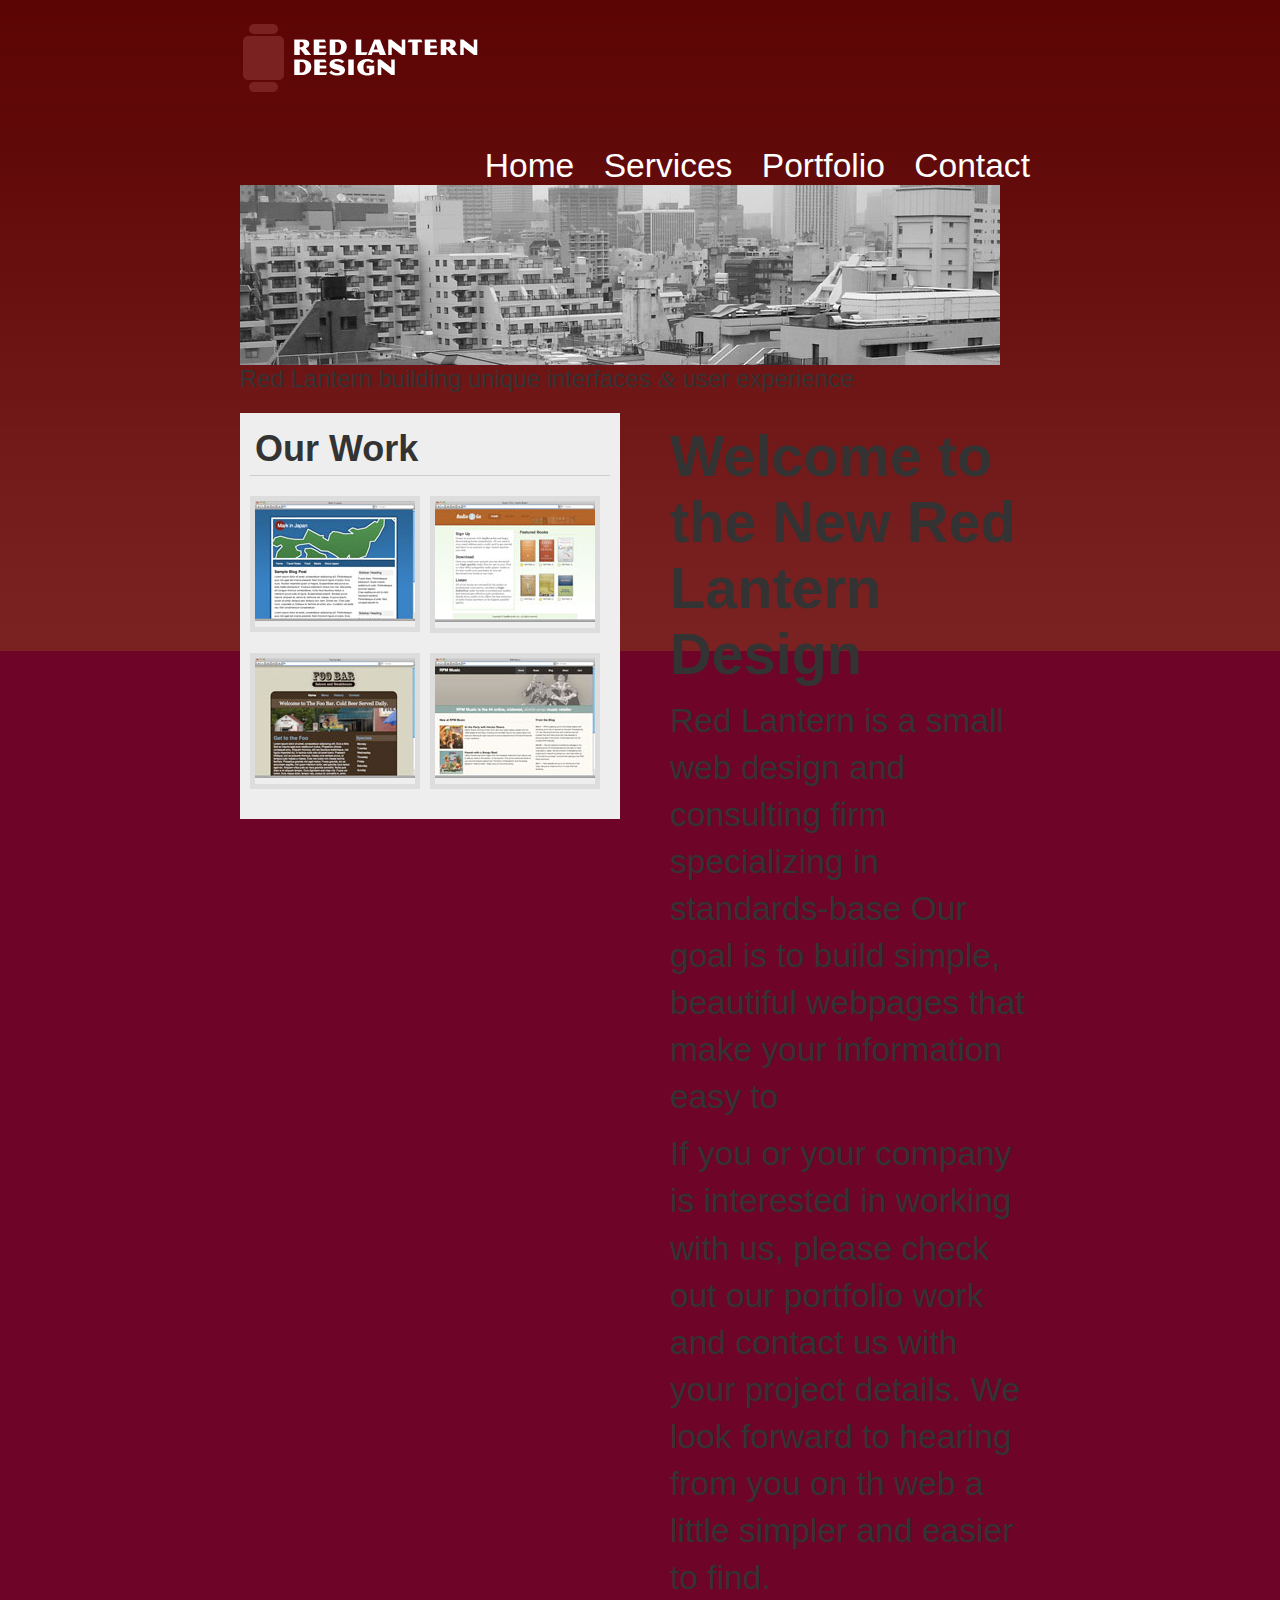
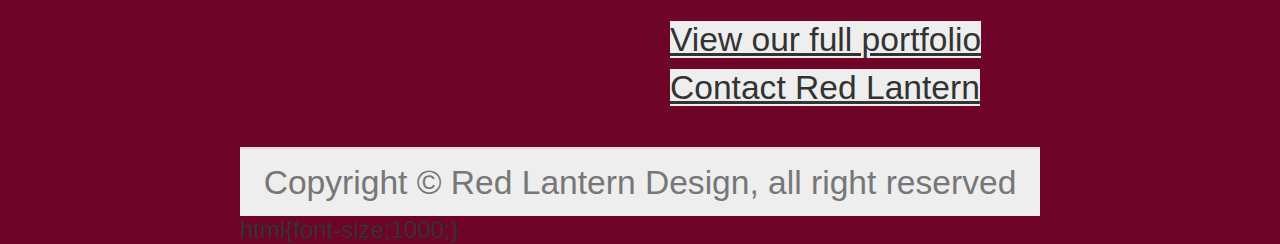
<file: website-main/index.html>
<!DOCTYPE html">
<html>
<head>

    <title>Bootstrap</title>
	<meta charset="UTF-8">
    <meta name="viewport" content="width=device-width,initial-scale=1,maximum-scale=1,user-scalable=no"> 
    <meta http-equiv="X-UA-Compatible" content="IE=edge,chrome=1"> 
    <meta name="HandheldFriendly" content="true">

    <link rel="stylesheet" href="css/style.css" type="text/css" /></head>

    



<body>
    
    <header id="masthead">
        
        <hl><img alt="Red Lantern logo" src="images/rl_logo.png" /></hl>
        <ul id="nav">
            <li><a class="active" title="Red Lantern home" href="index.html">Home</a></li>
            <li><a title="Design services" href="services.html">Services</a></li>
            <li><a title="Our work" href="portfolio.html">Portfolio</a></li>
            <li><a title="Contact Red Lantern" href="contact.html">Contact</a></li>
        </ul>
    </header>
    <article id="mainContent">
        <section id="titleBar">
            <img alt="tokyo building" src="images/tokyo.jpg" />
            <hl>Red Lantern building unique interfaces <span class="amp">&amp;</span> user experience
        </section>
        <section id="content">
            <h2>Welcome to the New Red Lantern Design</h2>
            <p>Red Lantern is a small web design and consulting firm specializing in standards-base
                Our goal is to build simple, beautiful webpages that make your information easy to </p>
            <p>If you or your company is interested in working with us, please check out our portfolio
                work and contact us with your project details. We look forward to hearing from you
                on th web a little simpler and easier to find.</p>
            <ul id="link-list">
                <li><a title="View our portfolio" href="#">View our full portfolio</a></li>
                <li><a title="Contact Red Lantern" href="#">Contact Red Lantern</a></li>
            </ul>
        </section>
        <section id="sidebar">
            <h2>Our Work</h2>
            <ul id="port">
                <li><img alt="comp0" src="images/markinjapan.jpg" /></li>
                <li><img alt="comp1" src="images/a2g.jpg" /></li>
                <li><img alt="comp2" src="images/foobar.jpg" /></li>
                <li><img alt="comp3" src="images/rpm.jpg" /></li>
            </ul>
        </section>
    </article>
    <footer id="footer">
       <p>Copyright &copy; Red Lantern Design, all right reserved</p>
    </footer>
</body>
html{font-size;1000;}
</html>
</file>
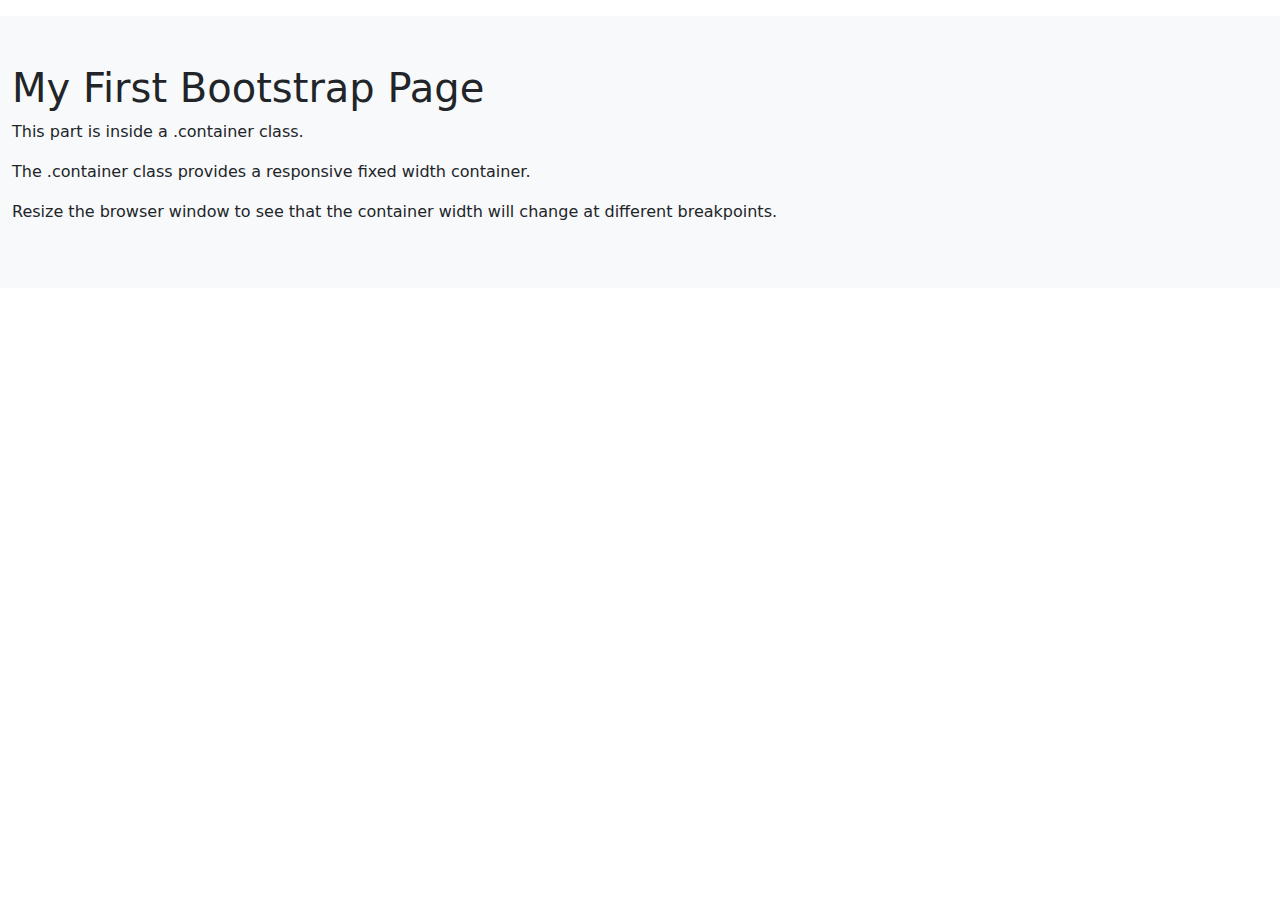
<file: website-main/bootstrap/firstexample.html>
<!-- Bootstrap 5 須使用 html 5 -->
<!DOCTYPE html>
<html>
<head>
  <title>Bootstrap Example</title>
  <meta charset="utf-8">
  <meta name="viewport" content="width=device-width,initial-scale=1,maximum-scale=1,user-scalable=no"> 
  <meta http-equiv="X-UA-Compatible" content="IE=edge,chrome=1"> 
  <meta name="HandheldFriendly" content="true">
  <link href="https://cdn.jsdelivr.net/npm/bootstrap@5.1.1/dist/css/bootstrap.min.css" rel="stylesheet">
  <script src="https://cdn.jsdelivr.net/npm/bootstrap@5.1.1/dist/js/bootstrap.bundle.min.js"></script>
  

</head>
<body>
  
<div class="container-fluid py-5 my-3 bg-light">
  
  <h1>My First Bootstrap Page</h1>
  <p>This part is inside a .container class.</p>
  <p>The .container class provides a responsive fixed width container.</p>
  <p>Resize the browser window to see that the container width will change at different breakpoints.</p>
</div>

</body>
</html>
</file>
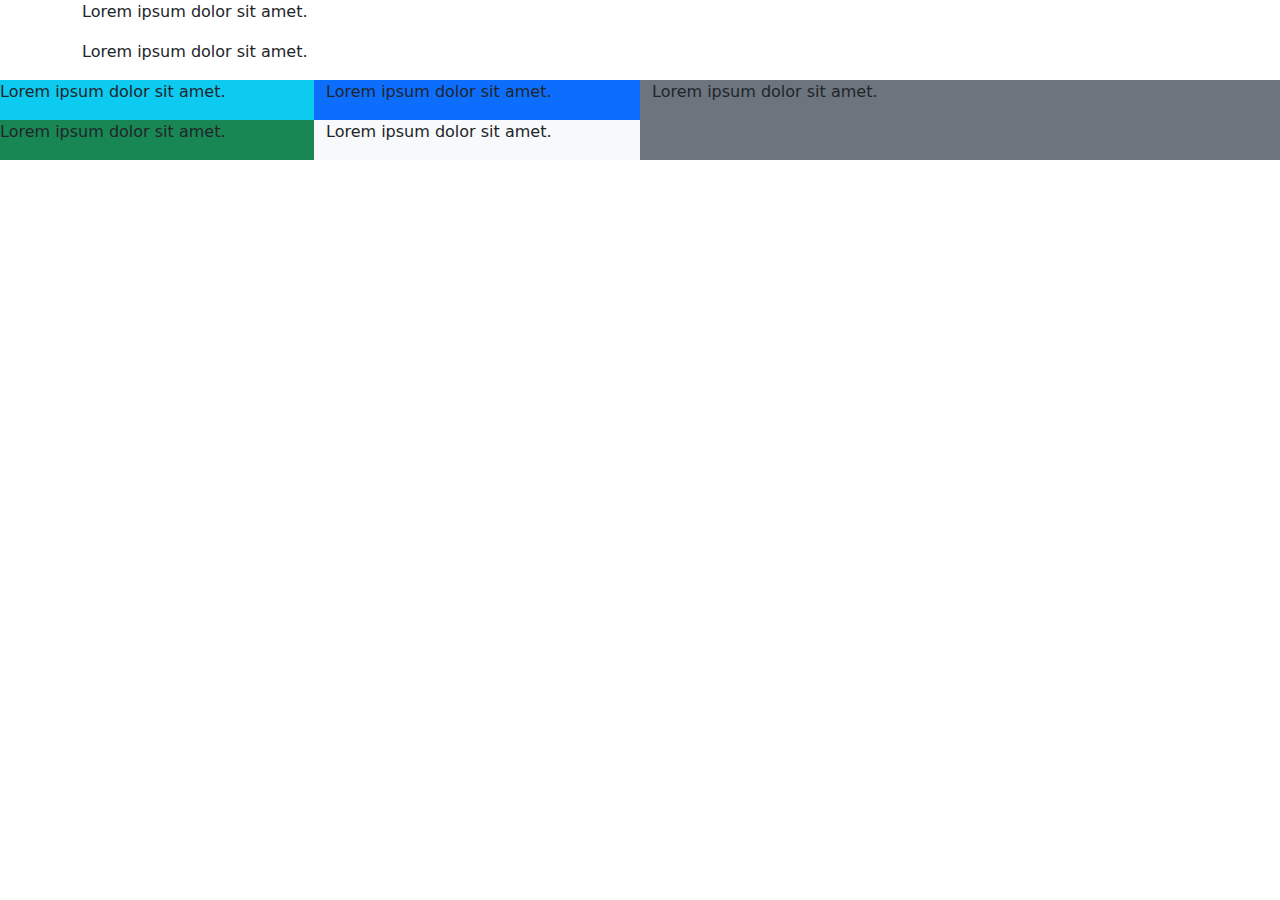
<file: website-main/bootstrap/redlatern.html>
<!DOCTYPE html>
<html>

<head>
    <meta charset="UTF-8">
    <meta name="viewport" content="width=device-width, initial-scale=1.0">
    <title>Red Latern</title>
    <link href="https://cdn.jsdelivr.net/npm/bootstrap@5.1.1/dist/css/bootstrap.min.css" rel="stylesheet">
    <script src="https://cdn.jsdelivr.net/npm/bootstrap@5.1.1/dist/js/bootstrap.bundle.min.js"></script>
</head>

<body>
    <div class="container">
        <div class="row">
            <!--  Logo and Nav -->
            <div class="col-12" >
                <p>Lorem ipsum dolor sit amet.</p>
            </div>
        </div>
        <div class="row">
            <!--  title image -->
            <div class="col-12">
                <p>Lorem ipsum dolor sit amet.</p>
            </div>
        </div>
    </div>
    <div class="row">
        <!-- main content -->
        <div class="col-lg-6 col-sm-12 bg-light">
            <div class="row">
                <div class="col-md-6 col-xs-12 bg-info">
                    <p>Lorem ipsum dolor sit amet.</p>
                </div>
                <div class="col-md-6 col-xs-12 bg-primary">
                    <p>Lorem ipsum dolor sit amet.</p>
                </div>
                <div class="col-md-6 col-xs-12 bg-success">
                    <p>Lorem ipsum dolor sit amet.</p>
                </div>
                <div class="col-md-6 col-xs-12 bg-dnager">
                    <p>Lorem ipsum dolor sit amet.</p>
                </div>
            </div>
        </div>
        <div class="col-lg-6  col-sm-12 bg-secondary">
            <p>Lorem ipsum dolor sit amet.</p>
        </div>
    </div>
    </div>
    </div>

</body>

</html>
</file>
<file: website-main/css/style.css>
/*
Red Lantern redesign
HFWD Chapter 1
*/

/*
The font size here is set to 62.5% so that
1em = 10px. This makes adjusting our typography
a little easier
*/

body {
	margin: 0 auto;
	width: 800px;
	padding: 0;
	background: #6e0427 url('../images/body_bg.gif') repeat-x top;
	font-family: Helvetica, sans-serif;
	font-size: 62.5%;
	color: #333;
}

h1, h2, p, ul, li {
	margin: 0;
	padding: 0;
}

p {
	font-size: 1.4em;
	line-height: 1.4em;
}

ul {
	list-style-type: none;
}

a:link {
	color: #333;
	background: #eee;
}
a:visited {
	color: #ff0000;
	background: #eee;
}

/* This rule adds a nice style to our ampersands */
span.amp {
	font-family: Baskerville, "Goudy Old Style", "Palatino", "Book Antiqua", serif;
	font-weight: normal;
	font-style: italic;
}

 
#masthead {
	margin: 0 auto ;
	margin-top: 20px;
	width: 800px;
	color: #fff;
}

#masthead h1 {
	float: left;
}

#nav {
	float: right;
	margin: 50px 10px 0 0;
	font-size: 1.4em;
}

 
#nav li {
	display: inline;
	margin: 0 0 0 20px;
}

#nav li a {
	color: #fff;
	text-decoration: none;
	background: none;
}

/*
Because the header content is outside the wrap <div>,
we need to use the same "margin: 0 auto" trick to center
the layout
*/
#wrap {
	clear: both;
	margin: 0 auto;
	padding: 10px;
	width: 780px;
	background: #fff;
	border: 10px solid #5c0505;
}

#header img {
	border: 10px solid #ccc;
}

#header h1 {
	font-size: 2em;
	margin: 10px 0 0 0;
	padding: 10px;
	text-align: center;
	background: url('../images/tagline_bg.gif') repeat-x;
}

#content, #sidebar {
	width: 360px;
	margin: 20px 0 20px 0;
	padding: 10px;
}

#content {
	float: right;
}

#content h2 {
	font-size: 2.4em;
	margin: 0 0 10px 0;
}

#content p {
	margin: 0 0 10px 0;
}

#link-list {
	margin: 20px 0 0 0;
	font-size: 1.4em;
}

#link-list li {
	margin: 0 0 10px 0;
}

#sidebar {
	float: left;
	background: #eee;
}

#sidebar h2 {
	font-weight: bold;
	border-bottom: 1px solid #ccc;
	margin: 0 0 20px 0;
	padding: 5px;
}

#port li {
	margin: 0 10px 20px 0;
	float: left;
	border: 5px solid #ddd;
}

#footer {
	clear: both;
	background: #eee;
	padding: 10px;
	border-top: 2px solid #ddd;
	text-align: center;
	color: #777;
}
/* Tablet Landscape */ 
@media screen and (max-width: 1060px) {
	#primary { width:67%; } 
	#secondary { width:30%; margin-left:3%;} 
   } 
/* Tabled Portrait */
@media screen and (max-width: 768px) { 
	#primary { width:100%; } 
	#secondary { width:100%; margin:0; border:none; } 
   }
   @media (min-device-width:600px) {
	img[data-src-600px] {
	content: attr(data-src-600px, url);
	}
	img[data-src-800px] {
	content: attr(data-src-800px, url);
}
@media (min-width: 640px) { body {font-size:1rem;} }
@media (min-width:960px) { body {font-size:1.2rem;} }
@media (min-width:1100px) { body {font-size:1.5rem;} }


   }
</file>
